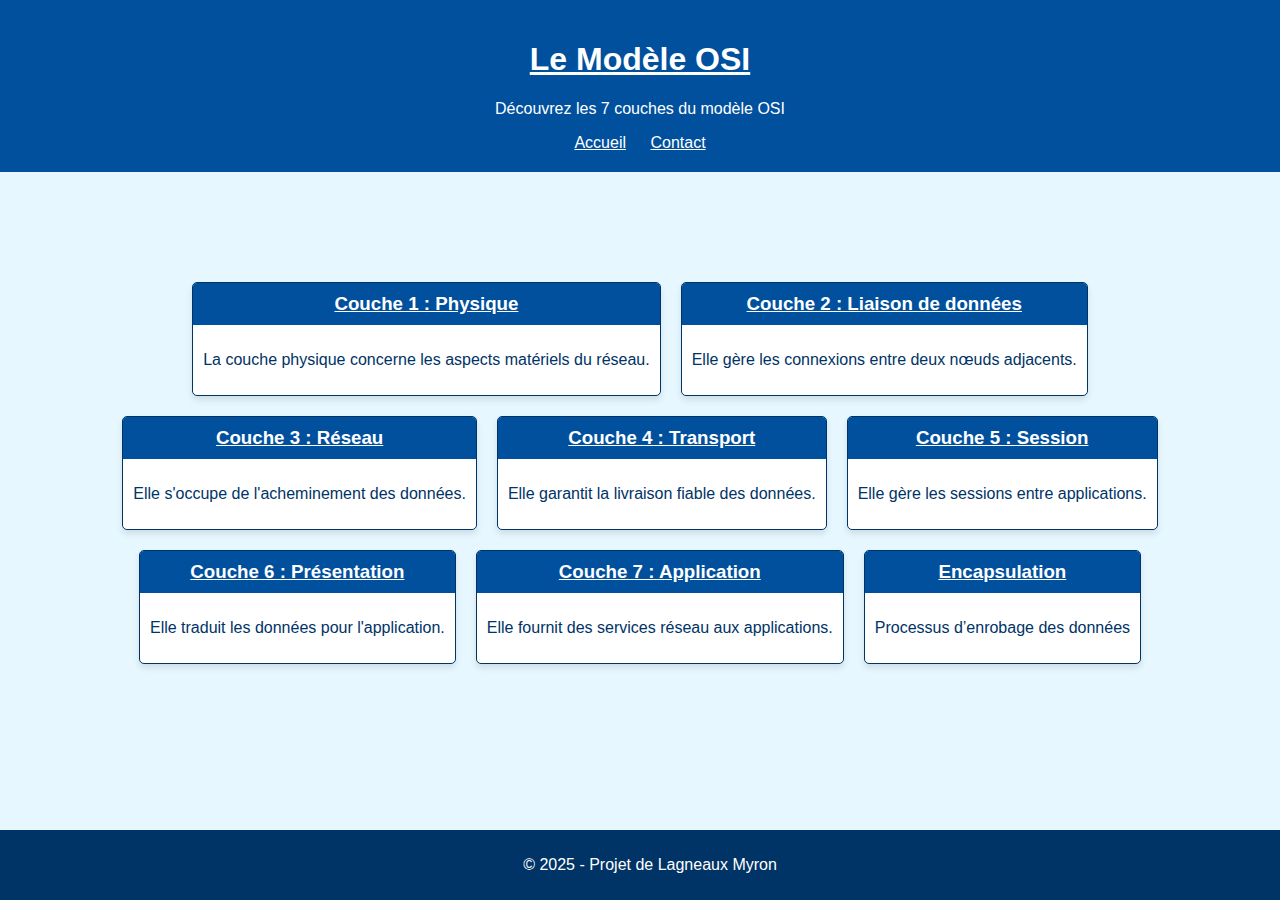
<file: index.html>
<!DOCTYPE html>
<html lang="fr">
  <head>
    <meta charset="UTF-8" />
    <meta name="viewport" content="width=device-width, initial-scale=1.0" />
    <meta name="description" content="Page d'accueil / Home Page" />
    <meta name="author" content="Myron Lagneaux" />
    <link rel="stylesheet" href="style/style.css" />
    <link rel="stylesheet" href="style/index.css" />
    <link rel="shortcut icon" href="../images/favicon.ico" />
    <title>Modèle OSI</title>
  </head>
  <body>
    <!-- En-tête de la page -->
    <header>
      <h1>Le Modèle OSI</h1>
      <p>Découvrez les 7 couches du modèle OSI</p>
      <nav>
        <a href="index.html">Accueil</a>
        <a href="contact.html">Contact</a>
      </nav>
    </header>
    <!-- Corps de la page avec les différentes couches cliquables -->
    <section class="container">
      <a href="layers/one.html">
        <div class="volet" id="couche1">
          <h3>Couche 1 : Physique</h3>
          <p>La couche physique concerne les aspects matériels du réseau.</p>
        </div>
      </a>

      <a href="layers/two.html">
        <div class="volet" id="couche2">
          <h3>Couche 2 : Liaison de données</h3>
          <p>Elle gère les connexions entre deux nœuds adjacents.</p>
        </div>
      </a>

      <a href="layers/three.html">
        <div class="volet" id="couche3">
          <h3>Couche 3 : Réseau</h3>
          <p>Elle s'occupe de l'acheminement des données.</p>
        </div>
      </a>

      <a href="layers/four.html">
        <div class="volet" id="couche4">
          <h3>Couche 4 : Transport</h3>
          <p>Elle garantit la livraison fiable des données.</p>
        </div>
      </a>

      <a href="layers/five.html">
        <div class="volet" id="couche5">
          <h3>Couche 5 : Session</h3>
          <p>Elle gère les sessions entre applications.</p>
        </div>
      </a>

      <a href="layers/six.html">
        <div class="volet" id="couche6">
          <h3>Couche 6 : Présentation</h3>
          <p>Elle traduit les données pour l'application.</p>
        </div>
      </a>

      <a href="layers/seven.html">
        <div class="volet" id="couche7">
          <h3>Couche 7 : Application</h3>
          <p>Elle fournit des services réseau aux applications.</p>
        </div>
      </a>
      <a href="layers/encapsulation.html">
        <div class="volet" id="encapsulation">
          <h3>Encapsulation</h3>
          <p>Processus d’enrobage des données</p>
        </div>
      </a>
    </section>
    <!-- Pied de page -->
    <footer>
      <p>&copy; 2025 - Projet de Lagneaux Myron</p>
    </footer>
  </body>
</html>
</file>
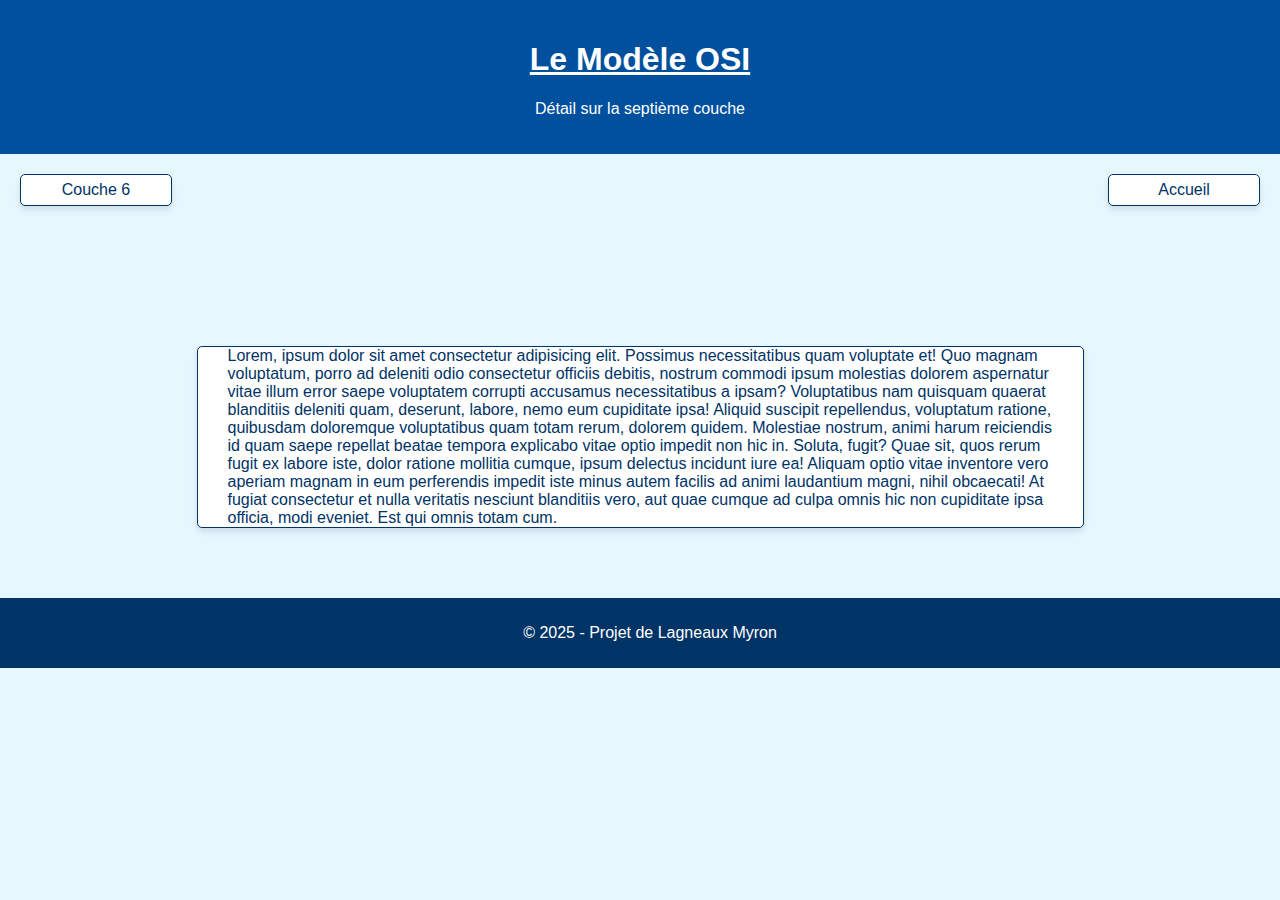
<file: layers/seven.html>
<!DOCTYPE html>
<html lang="en">
  <head>
    <meta charset="UTF-8" />
    <meta name="viewport" content="width=device-width, initial-scale=1.0" />
    <link rel="stylesheet" href="../style/style.css" />
    <link rel="stylesheet" href="../style/layers.css">
    <title>Modèle OSI : Couche 7</title>
  </head>
  <body>
    <!-- En-tête de la page -->
    <header>
      <h1>Le Modèle OSI</h1>
      <p>Détail sur la septième couche</p>
    </header>
    <!-- CTA  -->
    <div class="cta">
      <a href="six.html">
        <div class="previous">
          Couche 6
        </div>
      </a>
      <a href="../index.html">
        <div class="return">
          Accueil
        </div>
      </a>
    </div>
    <!-- Corps de la page  -->
    <div class="container">
      <div class="details">
        <p>
          Lorem, ipsum dolor sit amet consectetur adipisicing elit. Possimus
          necessitatibus quam voluptate et! Quo magnam voluptatum, porro ad
          deleniti odio consectetur officiis debitis, nostrum commodi ipsum
          molestias dolorem aspernatur vitae illum error saepe voluptatem
          corrupti accusamus necessitatibus a ipsam? Voluptatibus nam quisquam
          quaerat blanditiis deleniti quam, deserunt, labore, nemo eum
          cupiditate ipsa! Aliquid suscipit repellendus, voluptatum ratione,
          quibusdam doloremque voluptatibus quam totam rerum, dolorem quidem.
          Molestiae nostrum, animi harum reiciendis id quam saepe repellat
          beatae tempora explicabo vitae optio impedit non hic in. Soluta,
          fugit? Quae sit, quos rerum fugit ex labore iste, dolor ratione
          mollitia cumque, ipsum delectus incidunt iure ea! Aliquam optio vitae
          inventore vero aperiam magnam in eum perferendis impedit iste minus
          autem facilis ad animi laudantium magni, nihil obcaecati! At fugiat
          consectetur et nulla veritatis nesciunt blanditiis vero, aut quae
          cumque ad culpa omnis hic non cupiditate ipsa officia, modi eveniet.
          Est qui omnis totam cum.
        </p>
      </div>
    </div>
    <footer>
      <p>&copy; 2025 - Projet de Lagneaux Myron</p>
    </footer>
  </body>
</html>
</file>
<file: style/style.css>
html,
body {
  overflow-x: hidden;
}

body {
  font-family: Arial, sans-serif;
  margin: 0;
  padding: 0;
  background-color: #e6f7ff;
  color: #003366;
}

header {
  background-color: #00509e;
  color: white;
  padding: 20px;
  text-align: center;
}
nav a {
  color: white;
  justify-content: space-between;
  text-decoration: underline;
  margin: 0 10px;
}
nav a:hover {
  color: blue;
}
a {
  text-decoration: none;
  color: #003366;
}

h1,
h2,
h3,
h4,
h5,
h6 {
  text-align: center;
  text-decoration: underline;
}

h4,
h5 {
  font-size: 20px;
}

.h1-style {
  font-size: 1.65em;
  font-weight: bold;
  text-decoration: underline;
  margin: 0.67em 0;
}

footer {
  background-color: #003366;
  color: white;
  text-align: center;
  padding: 10px;
  bottom: 0;
  width: 100%;
}

.container {
  display: flex;
  flex-wrap: wrap;
  margin: 50px;
  margin-top: 100px;
  justify-content: center;
}

@media screen and (max-width: 768px) {
  .container {
    margin: 0 auto;
    max-width: 100%; /* Évite les débordements */
    padding: 0 10px; /* Laisse un peu d'air sur les côtés */
  }
}
</file>
<file: style/index.css>
.volet {
  flex: 1 1 calc(33.333% - 40px);
  margin: 10px;
  background-color: #ffffff;
  border: 1px solid #003366;
  border-radius: 5px;
  box-shadow: 0 4px 6px rgba(0, 0, 0, 0.1);
  overflow: hidden;
  transition: transform 0.3s;
}

.volet h3 {
  background-color: #00509e;
  color: white;
  margin: 0;
  padding: 10px;
  text-align: center;
}

.volet p {
  padding: 10px;
}

.volet:hover {
  transform: scale(1.05);
}
footer {
  position: fixed;
}
</file>
<file: style/layers.css>
.title {
  flex: 0 0 50%;
  margin: 20px;
  background-color: #ffffff;
  border: 1px solid #003366;
  border-radius: 5px;
  box-shadow: 0 4px 6px rgba(0, 0, 0, 0.1);
  overflow: hidden;
  text-align: center;
  font-size: 25px;
}

.cta {
  display: flex;
  justify-content: space-between;
  gap: 20px;
}

.singleEnd {
  justify-content: flex-end;
}

.return,
.next,
.previous {
  display: flex;
  justify-content: center;
  align-items: center;
  margin: 20px;
  width: 150px;
  height: 30px;
  background-color: #ffffff;
  border: 1px solid #003366;
  border-radius: 5px;
  box-shadow: 0 4px 6px rgba(0, 0, 0, 0.1);
  overflow: hidden;
  transition: transform 0.3s;
}

.return:hover,
.next:hover,
.previous:hover {
  transform: scale(1.05);
}

.details {
  flex: 0 0 75%;
  margin: 20px;
  background-color: #ffffff;
  border: 1px solid #003366;
  border-radius: 5px;
  box-shadow: 0 4px 6px rgba(0, 0, 0, 0.1);
  overflow: hidden;
}
.subTitle {
  font-weight: bold;
  font-size: 25px;
  text-decoration: underline;
  margin: 10px;
  text-align: center;
}

.utp {
  margin: 20px auto;
  max-width: 700px;
}

.flex-content {
  display: flex;
  gap: 2rem;
  justify-content: space-around;
  flex-wrap: wrap;
}
.colonne {
  display: flex;
  flex-direction: column;
  align-items: center;
}

.utp ul {
  list-style-type: "🔹 ";
  padding-left: 1em;
}

.utp li {
  margin-bottom: 12px;
  text-align: justify;
}
.utp img {
  width: 300px;
  height: auto;
  object-fit: contain;
}

.container p {
  margin: 0 30px;
}

.container h2 {
  font-size: 35px;
}
.thumbnail {
  cursor: zoom-in;
  border-radius: 8px;
  transition: transform 0.2s;
}
.thumbnail:hover {
  transform: scale(1.3);
}

.taille {
  width: 300px;
  height: 300px;
  cursor: zoom-in;
}

.wireless {
  width: 200px;
  height: 200px;
  cursor: zoom-in;
}

.sat {
  width: 50%;
  height: 200px;
  cursor: zoom-in;
}
.full {
  width: 50%;
  height: 200px;
  cursor: zoom-in;
  margin-left: 25%;
}
.strongu {
  text-decoration: underline;
  font-weight: bold;
}

.styled-table {
  border-collapse: collapse;
  width: 80%;
  max-width: 800px;
  background-color: #f9f9f9;
  border: 2px solid #007bff;
  border-radius: 10px;
  overflow: hidden;
  box-shadow: 0 4px 8px rgba(0, 0, 0, 0.1);
}

.styled-table thead {
  background-color: #007bff;
  color: white;
  text-align: left;
}

.styled-table th,
.styled-table td {
  padding: 1rem;
  border-bottom: 1px solid #ddd;
}

#lightbox {
  display: none;
  position: fixed;
  top: 0;
  left: 0;
  width: 100vw;
  height: 100vh;
  background-color: rgba(0, 0, 0, 0.8);
  justify-content: center;
  align-items: center;
  z-index: 1000;
}
#lightbox img {
  max-width: 90%;
  max-height: 90%;
  border-radius: 8px;
  box-shadow: 0 0 20px #ffffff;
  background-color: #e6f7ff;
  cursor: zoom-out;
}

#scrollToTop {
  position: fixed;
  bottom: 40px;
  right: 30px;
  z-index: 1000;
  background-color: #3498db;
  color: white;
  border: none;
  border-radius: 50%;
  width: 50px;
  height: 50px;
  font-size: 24px;
  cursor: pointer;
  box-shadow: 0 4px 8px rgba(0, 0, 0, 0.3);
  display: none; /* caché par défaut */
  transition: background-color 0.3s, transform 0.3s;
}

#scrollToTop:hover {
  background-color: #217dbb;
  transform: scale(1.1);
}

/* Responsive */
@media screen and (max-width: 768px) {
  .details {
    flex: 0 0 100%;
    width: 100%;
    margin: 20px 0; /* Supprime les marges latérales */
    box-sizing: border-box;
  }

  .details img {
    max-width: 75%;
    height: auto;
    display: block;
    margin: auto;
  }

  .title {
    flex: 0 0 100%;
  }

  .utp {
    padding: 0 16px;
  }

  .cta {
    justify-content: center;
  }
  .return,
  .next,
  .previous {
    margin: 10px 0;
    width: 90px;
    height: 30px;
  }

  .styled-table {
    width: 100%;
    max-width: 100%;
    display: table;
    table-layout: fixed;
    word-wrap: break-word;
  }

  .styled-table th,
  .styled-table td {
    white-space: normal;
    word-break: break-word;
  }
}
</file>
